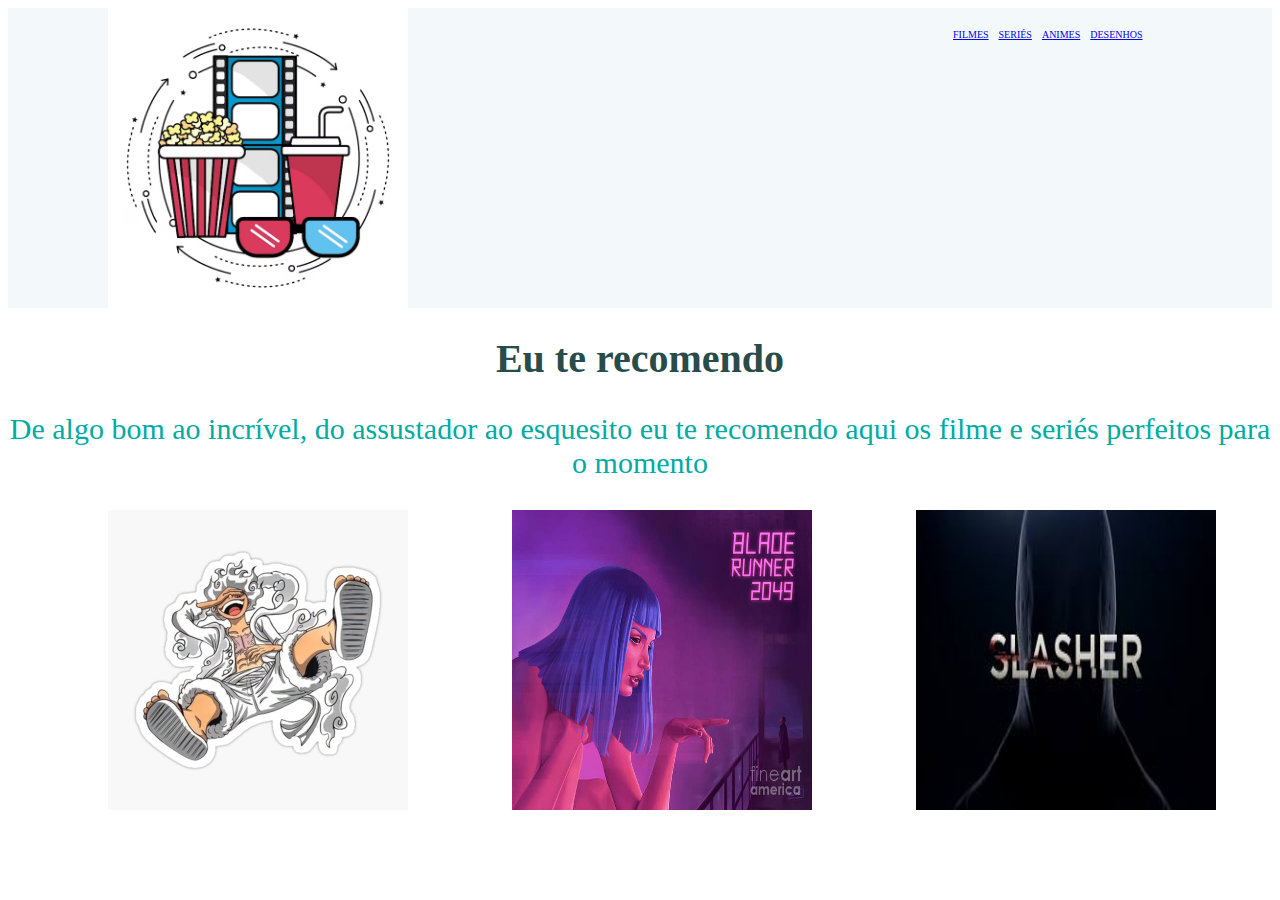
<file: index.html>
<!DOCTYPE html>
<html lang="port-br">
<head>
    <meta charset="UTF-8">
    <meta name="viewport" content="width=device-width, initial-scale=1.0">
    <title>Pc</title>
    <link rel="stylesheet" href="style.css">
</head>
<body>
    <header class="cabecalho">
        <img class="logocabecalho" src="logofilmes.avif" alt="logo do wilson joffre">
        <ul class="lista_cabecalho">
            <li class="item_lista_cabecalho"><a href="filmes.html">filmes</a></li>
            <li class="item_lista_cabecalho"><a href="seriés.html"> seriés</a></li>
            <li class="item_lista_cabecalho"><a href="animes.html"> animes</a></li>
            <li class="item_lista_cabecalho"><a href="desenhos.html"> desenhos</a></li>
        </ul>
    </header>
    <h1>Eu te recomendo </h1>
    <p>De algo bom ao incrível, do assustador ao esquesito eu te recomendo aqui os filme e seriés perfeitos para o momento </p>
    <img src="st,small,507x507-pad,600x600,f8f8f8.jpg" alt="">
    <img src="joi-blade-runner-2049-kuini-fernandez.jpg" alt="">
    <img src="images.jpeg" alt="">
</body>
</html>
</file>
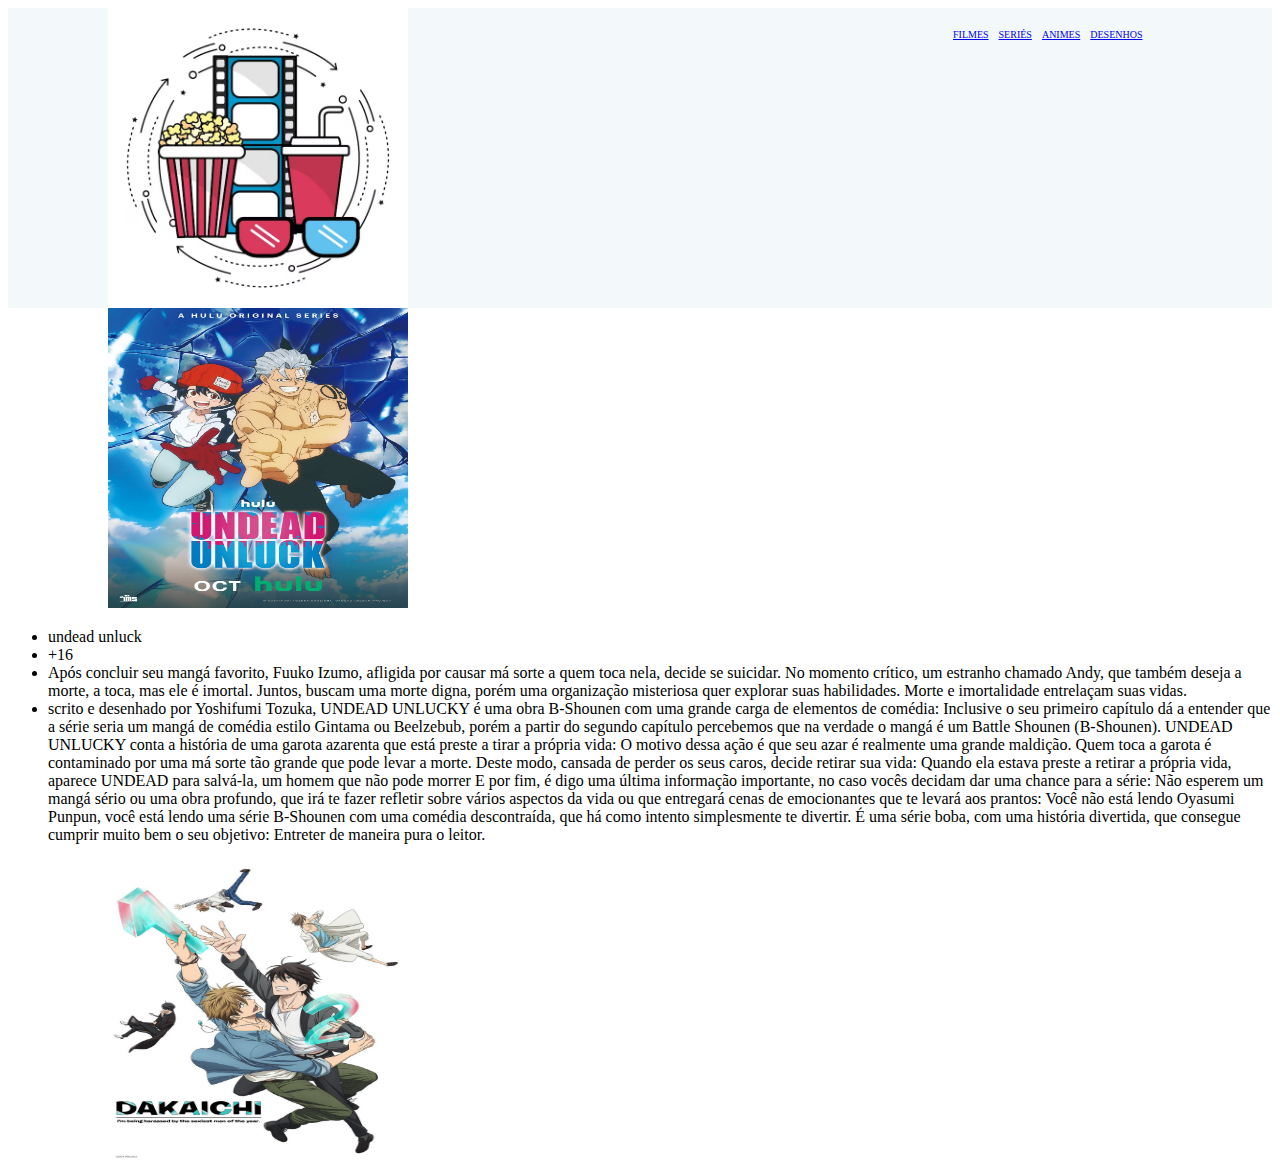
<file: animes.html>
<!DOCTYPE html>
<html lang="port-br">
<head>
    <meta charset="UTF-8">
    <meta name="viewport" content="width=device-width, initial-scale=1.0">
    <title>Pc</title>
    <link rel="stylesheet" href="style.css">
</head>
<body>
    <header class="cabecalho">
        <img class="logocabecalho" src="logofilmes.avif" alt="logo do wilson joffre">
        <ul class="lista_cabecalho">
            <li class="item_lista_cabecalho"><a href="filmes.html">filmes</a></li>
            <li class="item_lista_cabecalho"><a href="seriés.html"> seriés</a></li>
            <li class="item_lista_cabecalho"><a href="animes.html"> animes</a></li>
            <li class="item_lista_cabecalho"><a href="desenhos.html"> desenhos</a></li>
        </ul>
    </header>
    <div class="filmes">
        <img class="logofilmes" src="MV5BZWMyMzU5ODEtZjViYy00ZGM5LWIzNjItOTUxNzA0OGJhNTc3XkEyXkFqcGdeQXVyMTEzMTI1Mjk3._V1_.jpg" alt="">
        <ul>
            <li>undead unluck</li>
            <li>+16</li>
            <li>Após concluir seu mangá favorito, Fuuko Izumo, afligida por causar má sorte a quem toca nela, 
            decide se suicidar. No momento crítico, um estranho chamado Andy, que também deseja a morte, 
            a toca, mas ele é imortal. Juntos, buscam uma morte digna, porém uma organização misteriosa quer 
            explorar suas habilidades. Morte e imortalidade entrelaçam suas vidas.</li>
            <li>scrito e desenhado por Yoshifumi Tozuka, UNDEAD UNLUCKY é uma obra B-Shounen com uma grande carga
            de elementos de comédia: Inclusive o seu primeiro capítulo dá a entender que a série seria um mangá
            de comédia estilo Gintama ou Beelzebub, porém a partir do segundo capítulo percebemos que na verdade
            o mangá é um Battle Shounen (B-Shounen).

            UNDEAD UNLUCKY conta a história de uma garota azarenta que está preste a tirar a própria vida:
            O motivo dessa ação é que seu azar é realmente uma grande maldição. Quem toca a garota é contaminado
            por uma má sorte tão grande que pode levar a morte. Deste modo, cansada de perder os seus caros,
            decide retirar sua vida: Quando ela estava preste a retirar a própria vida, aparece UNDEAD para
            salvá-la, um homem que não pode morrer
            E por fim, é digo uma última informação importante, no caso vocês decidam dar uma chance para a 
            série: Não esperem um mangá sério ou uma obra profundo, que irá te fazer refletir sobre vários aspectos 
            da vida ou que entregará cenas de emocionantes que te levará aos prantos: Você não está lendo Oyasumi 
            Punpun, você está lendo uma série B-Shounen com uma comédia descontraída, que há como intento simplesmente 
            te divertir. É uma série boba, com uma história divertida, que consegue cumprir muito bem o seu objetivo: 
            Entreter de maneira pura o leitor. </li>
        </ul>
       </div>
    <div class="filmes">
        <img class="logofilmes" src="dakaretai-otoko-1-i-ni-odosarete-imasu.jpg" alt=""
    <ul> </ul>

    </div>
    </body>
    </html>
</file>
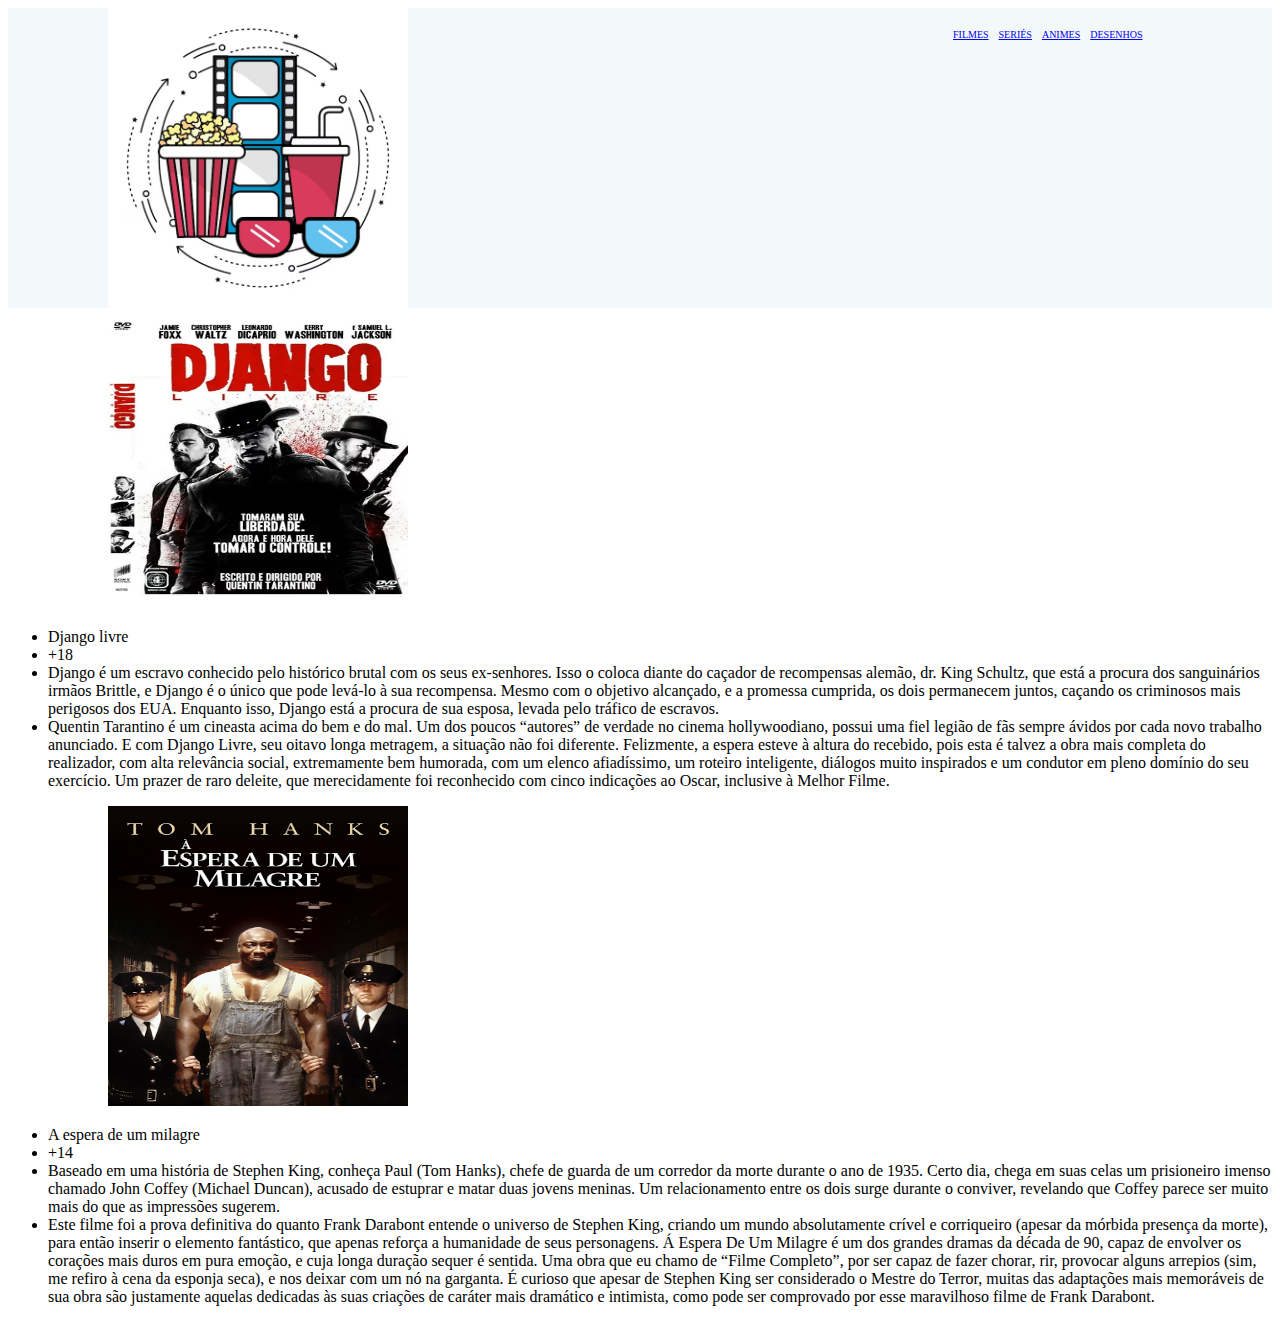
<file: filmes.html>
<!DOCTYPE html>
<html lang="port-br">
<head>
    <meta charset="UTF-8">
    <meta name="viewport" content="width=device-width, initial-scale=1.0">
    <title>Pc</title>
    <link rel="stylesheet" href="style.css">
</head>
<body>
    <header class="cabecalho">
        <img class="logocabecalho" src="logofilmes.avif" alt="logo do wilson joffre">
        <ul class="lista_cabecalho">
            <li class="item_lista_cabecalho"><a href="filmes.html">filmes</a></li>
            <li class="item_lista_cabecalho"><a href="seriés.html"> seriés</a></li>
            <li class="item_lista_cabecalho"><a href="animes.html"> animes</a></li>
            <li class="item_lista_cabecalho"><a href="desenhos.html"> desenhos</a></li>
        </ul>
    </header>
    <div class="filmes">
        <img class="logofilmes" src="D_NQ_NP_964874-MLB49832073477_052022-O.webp" alt="">
        <ul> 
            <li> Django livre</li>
            <li>+18</li>
            <li>Django é um escravo conhecido pelo histórico brutal com os seus ex-senhores. Isso o coloca diante do caçador de recompensas alemão,
                dr. King Schultz, que está a procura dos sanguinários irmãos Brittle, e Django é o único que pode levá-lo à sua recompensa. Mesmo
                com o objetivo alcançado, e a promessa cumprida, os dois permanecem juntos, caçando os criminosos mais perigosos dos EUA. Enquanto
                isso, Django está a procura de sua esposa, levada pelo tráfico de escravos.</li>
            <li>Quentin Tarantino é um cineasta acima do bem e do mal. Um dos poucos “autores” de verdade no cinema hollywoodiano, possui uma fiel
                legião de fãs sempre ávidos por cada novo trabalho anunciado. E com Django Livre, seu oitavo longa metragem, a situação não foi
                diferente. Felizmente, a espera esteve à altura do recebido, pois esta é talvez a obra mais completa do realizador, com alta 
                relevância social, extremamente bem humorada, com um elenco afiadíssimo, um roteiro inteligente, diálogos muito inspirados e um 
                condutor em pleno domínio do seu exercício. Um prazer de raro deleite, que merecidamente foi reconhecido com cinco indicações ao 
                Oscar, inclusive à Melhor Filme.</li>
        </ul>
    </div>
    <div class="filmes">
        <img class="logofilmes" src="unnamed.png" alt="">
        <ul>
            <li>A espera de um milagre</li>
            <li>+14</li>
            <li>
                 Baseado em uma história de Stephen King, conheça Paul (Tom Hanks), chefe de guarda de um corredor da morte durante o ano de 1935.
                
                Certo dia, chega em suas celas um prisioneiro imenso chamado John Coffey (Michael Duncan), acusado de estuprar e matar duas jovens meninas.
                
                Um relacionamento entre os dois surge durante o conviver, revelando que Coffey parece ser muito mais do que as impressões sugerem.</li>
                <li>Este filme foi a prova definitiva do quanto Frank Darabont entende o universo de Stephen King, criando um mundo absolutamente
                 crível e corriqueiro (apesar da mórbida presença da morte), para então inserir o elemento fantástico, que apenas reforça a humanidade
                 de seus personagens. Á Espera De Um Milagre é um dos grandes dramas da década de 90, capaz de envolver os corações mais duros em pura
                 emoção, e cuja longa duração sequer é sentida. Uma obra que eu chamo de “Filme Completo”, por ser capaz de fazer chorar, rir, provocar 
                 alguns arrepios (sim, me refiro à cena da esponja seca), e nos deixar com um nó na garganta. É curioso que apesar de Stephen King ser 
                 considerado o Mestre do Terror, muitas das adaptações mais memoráveis de sua obra são justamente aquelas dedicadas às suas criações de 
                 caráter mais dramático e intimista, como pode ser comprovado por esse maravilhoso filme de Frank Darabont.</li>
        </ul>

    </div>
</body>
</html>
</file>
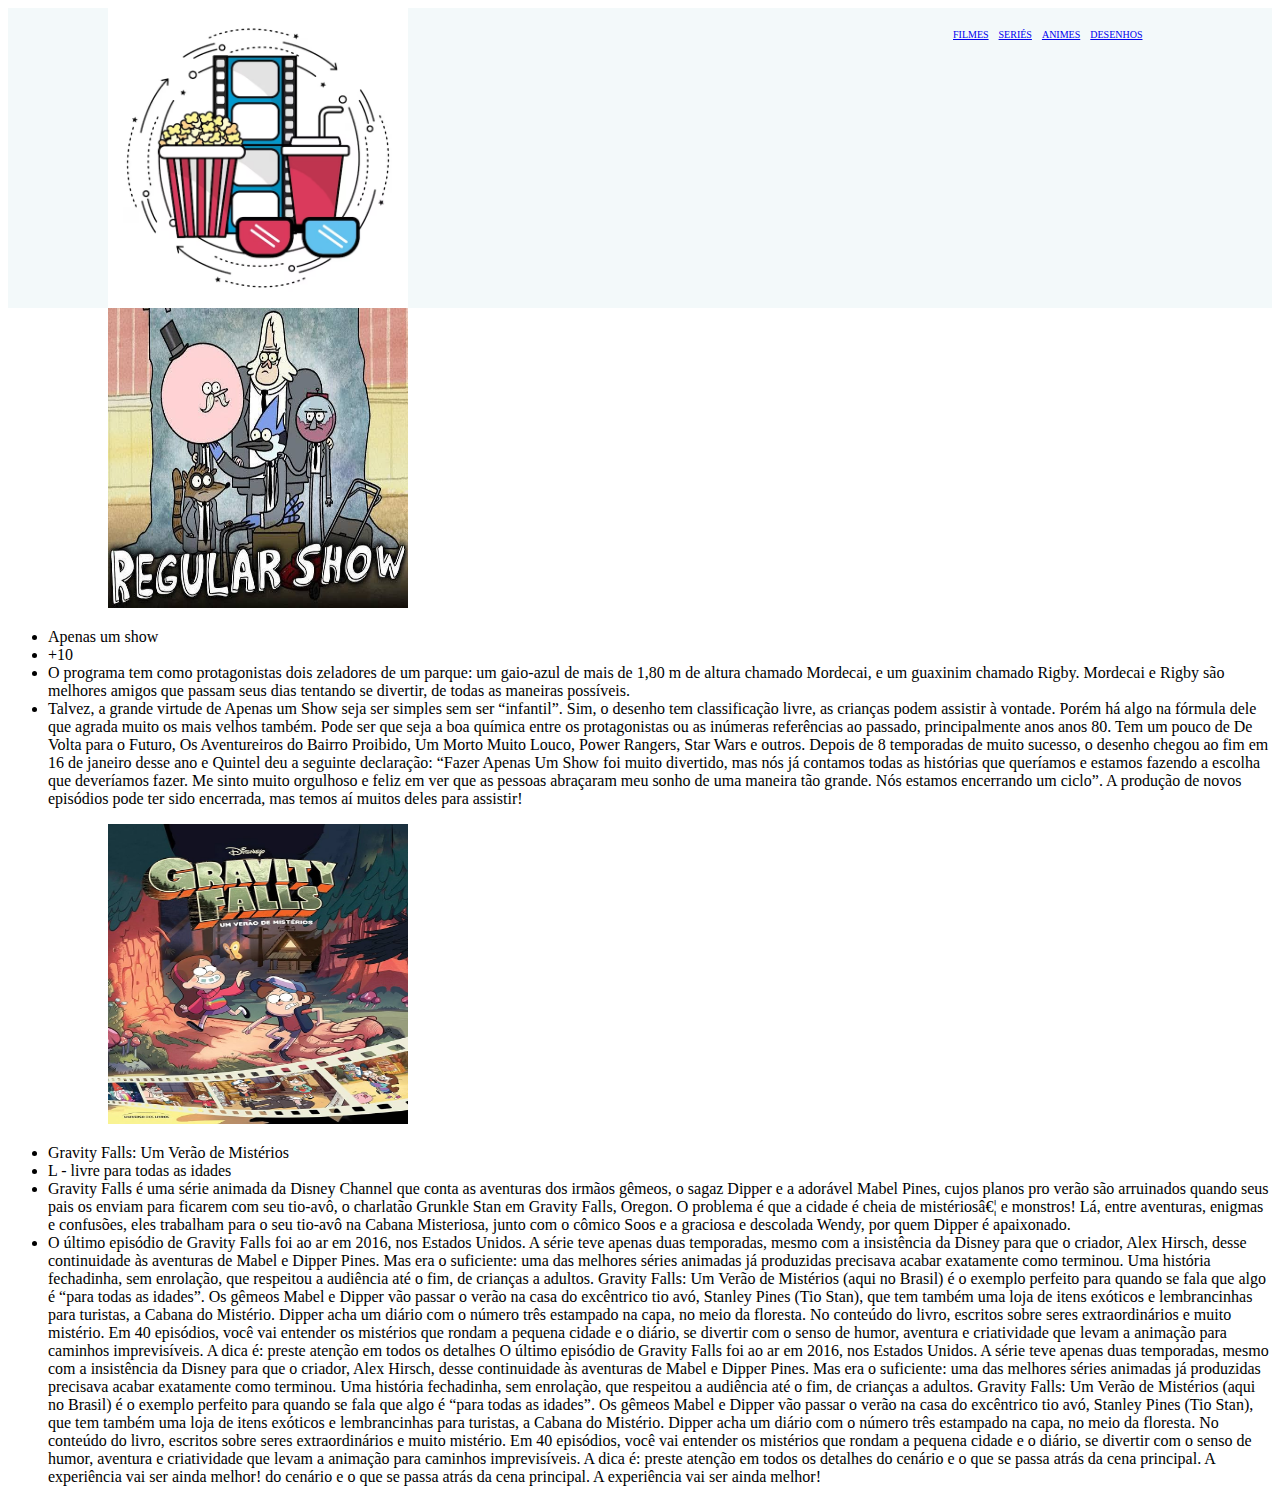
<file: seriés.html>
<!DOCTYPE html>
<html lang="port-br">
<head>
    <meta charset="UTF-8">
    <meta name="viewport" content="width=device-width, initial-scale=1.0">
    <title>Pc</title>
    <link rel="stylesheet" href="style.css">
</head>
<body>
    <header class="cabecalho">
        <img class="logocabecalho" src="logofilmes.avif" alt="logo do wilson joffre">
        <ul class="lista_cabecalho">
            <li class="item_lista_cabecalho"><a href="filmes.html">filmes</a></li>
            <li class="item_lista_cabecalho"><a href="seriés.html"> seriés</a></li>
            <li class="item_lista_cabecalho"><a href="animes.html"> animes</a></li>
            <li class="item_lista_cabecalho"><a href="desenhos.html"> desenhos</a></li>
        </ul>
    </header>
    <div class="seriés">
        <img class="logofilmes" src="img5f1c8a70011ad7.95561209.jpeg" alt="">
        <ul>
            <li>Apenas um show</li>
            <li>+10</li>
            <li>O programa tem como protagonistas dois zeladores de um parque: um gaio-azul de mais
                de 1,80 m de altura chamado Mordecai, e um guaxinim chamado Rigby. Mordecai e Rigby
                são melhores amigos que passam seus dias tentando se divertir, de todas as maneiras
                possíveis.</li>
                <li>Talvez, a grande virtude de Apenas um Show seja ser simples sem ser “infantil”. Sim,
                 o desenho tem classificação livre, as crianças podem assistir à vontade. Porém há algo 
                 na fórmula dele que agrada muito os mais velhos também.

                Pode ser que seja a boa química entre os protagonistas ou as inúmeras referências ao 
                passado, principalmente anos anos 80. Tem um pouco de De Volta para o Futuro, Os Aventureiros do Bairro Proibido,
                Um Morto Muito Louco, Power Rangers, Star Wars e outros.
                    
                 Depois de 8 temporadas de muito sucesso, o desenho chegou ao fim em 16 de janeiro desse ano e Quintel deu a seguinte declaração:   

                “Fazer Apenas Um Show foi muito divertido, mas nós já contamos todas as histórias que queríamos e estamos fazendo a escolha que
                 deveríamos fazer. Me sinto muito orgulhoso e feliz em ver que as pessoas abraçaram meu sonho de uma maneira tão grande. Nós estamos 
                 encerrando um ciclo”.
                    
                  A produção de novos episódios pode ter sido encerrada, mas temos aí muitos deles para assistir!</li>
        </ul>
        <div class="seriés">
            <img class="logofilmes" src="917WCiqRo6L._AC_UF1000,1000_QL80_.jpg" alt="">
            <ul>
                <li>Gravity Falls: Um Verão de Mistérios</li>
                <li>L - livre para todas as idades</li>
                <li>Gravity Falls é uma série animada da Disney Channel que conta as aventuras dos irmãos gêmeos, 
                o sagaz Dipper e a adorável Mabel Pines, cujos planos pro verão são arruinados quando seus pais 
                os enviam para ficarem com seu tio-avô, o charlatão Grunkle Stan em Gravity Falls, Oregon. 
                O problema é que a cidade é cheia de mistériosâ€¦ e monstros! Lá, entre aventuras, enigmas e confusões, 
                eles trabalham para o seu tio-avô na Cabana Misteriosa, junto com o cômico Soos e a graciosa e descolada Wendy, 
                por quem Dipper é apaixonado.</li> 
                <li>O último episódio de Gravity Falls foi ao ar em 2016, nos Estados Unidos. A série teve apenas duas temporadas, 
                    mesmo com a insistência da Disney para que o criador, Alex Hirsch, desse continuidade às aventuras de Mabel e Dipper Pines.

                    Mas era o suficiente: uma das melhores séries animadas já produzidas precisava acabar exatamente como terminou. 
                    Uma história fechadinha, sem enrolação, que respeitou a audiência até o fim, de crianças a adultos. Gravity Falls: 
                    Um Verão de Mistérios (aqui no Brasil) é o exemplo perfeito para quando se fala que algo é “para todas as idades”.
                    
                    Os gêmeos Mabel e Dipper vão passar o verão na casa do excêntrico tio avó, Stanley Pines (Tio Stan), que tem também 
                    uma loja de itens exóticos e lembrancinhas para turistas, a Cabana do Mistério. Dipper acha um diário com o número três 
                    estampado na capa, no meio da floresta. No conteúdo do livro, escritos sobre seres extraordinários e muito mistério.
                    
                    Em 40 episódios, você vai entender os mistérios que rondam a pequena cidade e o diário, se divertir com o senso de 
                    humor, aventura e criatividade que levam a animação para caminhos imprevisíveis. A dica é: preste atenção em todos os detalhes 
                    O último episódio de Gravity Falls foi ao ar em 2016, nos Estados Unidos. A série teve apenas duas temporadas, mesmo com a insistência 
                    da Disney para que o criador, Alex Hirsch, desse continuidade às aventuras de Mabel e Dipper Pines.

                     Mas era o suficiente: uma das melhores séries animadas já produzidas precisava acabar exatamente como terminou. Uma história 
                     fechadinha, sem enrolação, que respeitou a audiência até o fim, de crianças a adultos. Gravity Falls: Um Verão de Mistérios 
                     (aqui no Brasil) é o exemplo perfeito para quando se fala que algo é “para todas as idades”.

                    Os gêmeos Mabel e Dipper vão passar o verão na casa do excêntrico tio avó, Stanley Pines (Tio Stan), que tem também uma loja 
                    de itens exóticos e lembrancinhas para turistas, a Cabana do Mistério. Dipper acha um diário com o número três estampado na capa, 
                    no meio da floresta. No conteúdo do livro, escritos sobre seres extraordinários e muito mistério.

                    Em 40 episódios, você vai entender os mistérios que rondam a pequena cidade e o diário, se divertir com o senso de humor, 
                    aventura e criatividade que levam a animação para caminhos imprevisíveis. A dica é: preste atenção em todos os detalhes 
                    do cenário e o que se passa atrás da cena principal. A experiência vai ser ainda melhor!

                    do cenário e o que se passa atrás da cena principal. A experiência vai ser ainda melhor!  </li>
            </ul>
        </div>     
</body>
</html>
</file>
<file: style.css>
body{
    background: rgba(245, 245, 245, 0);
}
h1{
    text-align: center;
    font-size: 40px;
    color: rgb(40, 76, 74);
}
p{
    text-align: center;
    font-size: 30px ;
    color:rgb(0, 171, 163);
}
img{
    width: 300px;
    height: 300px;
    margin-left: 100px;
}

.cabecalho{
     background-color: rgb(243, 249, 250);
     display: flex; 
}
.lista_cabecalho{
    display: flex;
    margin-left: 500px;
}
.item_lista_cabecalho{
    color:rgb(171, 205, 205);
    list-style: none;
    text-transform: uppercase; 
    font-size: 10px;
    padding: 5px;
}
</file>
